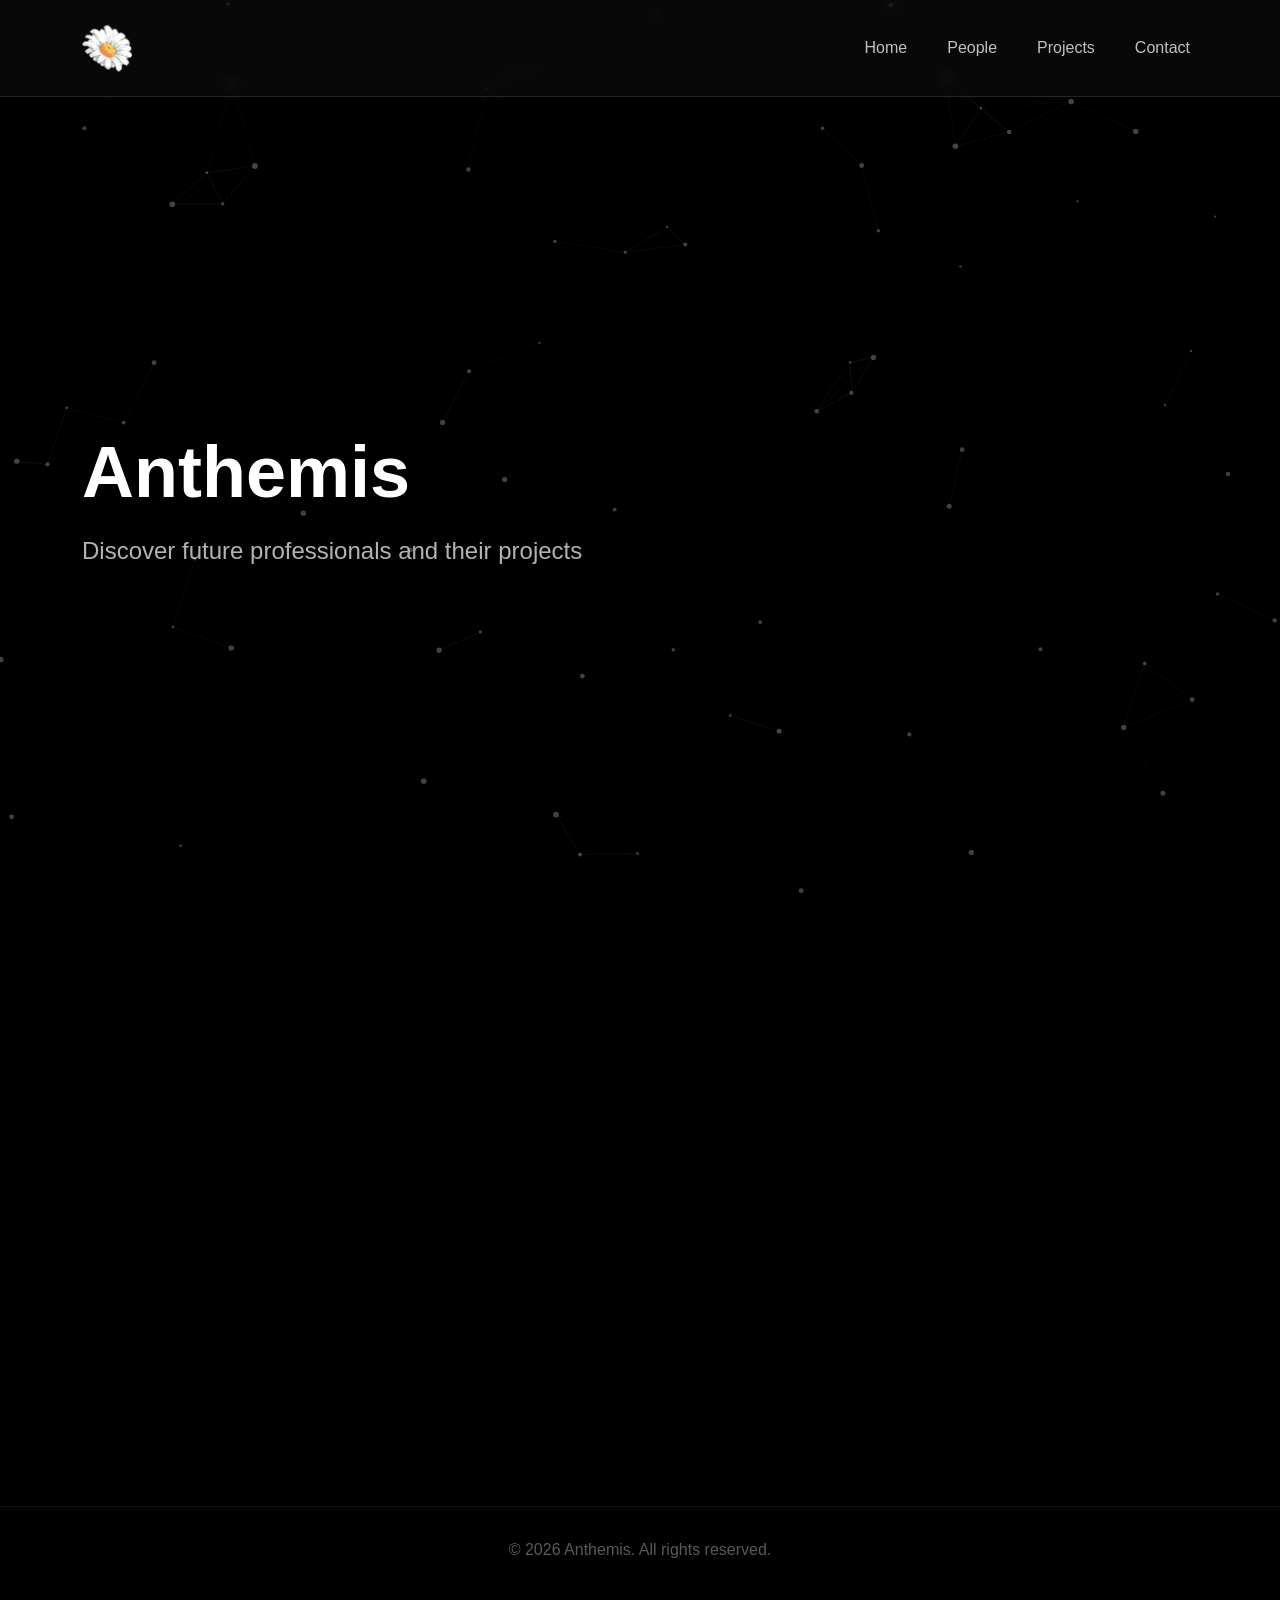
<file: index.html>
<!DOCTYPE html>
<html lang="en">
<head>
    <meta charset="UTF-8">
    <meta name="viewport" content="width=device-width, initial-scale=1.0">
    <link href="https://cdn.jsdelivr.net/npm/bootstrap@5.3.8/dist/css/bootstrap.min.css" rel="stylesheet" integrity="sha384-sRIl4kxILFvY47J16cr9ZwB07vP4J8+LH7qKQnuqkuIAvNWLzeN8tE5YBujZqJLB" crossorigin="anonymous">
    <link rel="stylesheet" href="/css/style.css">
    <link rel="icon" type="image/png" href="/assets/icons/logo.png">
    <title>Anthemis</title>
</head>
<body>
    <header>
        <nav class="navbar navbar-expand-md navbar-dark anthem-navbar">
            <div class="container">
                <a class="navbar-brand logo" href="/">
                    <img src="/assets/icons/logo.png" alt="Anthemis Logo">
                </a>

                <button 
                    class="navbar-toggler custom-toggler" 
                    type="button" 
                    data-bs-toggle="collapse" 
                    data-bs-target="#mainNavbar" 
                    aria-controls="mainNavbar" 
                    aria-expanded="false" 
                    aria-label="Toggle navigation">
                    <span class="navbar-toggler-icon"></span>
                </button>

                <div class="collapse navbar-collapse justify-content-end" id="mainNavbar">
                    <div class="mobile-menu-box">
                        <ul class="navbar-nav align-items-md-center gap-md-4">
                            <li class="nav-item">
                                <a class="nav-link" href="/">Home</a>
                            </li>
                            <li class="nav-item">
                                <a class="nav-link" href="/people/">People</a>
                            </li>
                            <li class="nav-item">
                                <a class="nav-link" href="/projects/">Projects</a>
                            </li>
                            <li class="nav-item">
                                <a class="nav-link" href="/contact/">Contact</a>
                            </li>
                        </ul>
                    </div>
                </div>
            </div>
        </nav>
    </header>
    
    <section class="hero">
        <div class="container hero-content">
            <h1>Anthemis</h1>
            <p>Discover future professionals and their projects</p>
        </div>
    </section>

    <section id="people-showcase">

    </section>

    <section id="projects-showcase">

    </section>

    <section id="contact-showcase">

    </section>




    <footer>
        <div class="container">
            © 2026 Anthemis. All rights reserved.
        </div>
    </footer>

    <canvas id="bg-canvas" width="600" height="600"></canvas>
    <script src="/js/background.js"></script>
    <script src="https://cdn.jsdelivr.net/npm/bootstrap@5.3.8/dist/js/bootstrap.bundle.min.js" integrity="sha384-FKyoEForCGlyvwx9Hj09JcYn3nv7wiPVlz7YYwJrWVcXK/BmnVDxM+D2scQbITxI" crossorigin="anonymous"></script>
</body>
</html>
</file>
<file: css/style.css>
/* General Settings */

* {
  box-sizing: border-box;
}

html {
  scroll-behavior: smooth;
}

body {
  font-family: Arial, sans-serif;
  background: #000;
  color: #fff;
  line-height: 1.6;
  min-height: 100vh;
}

a {
  text-decoration: none;
}

/* Header */

header {
  border-bottom: 1px solid rgba(255, 255, 255, 0.12);
  background: rgba(255, 255, 255, 0.03);
  position: sticky;
  top: 0;
  backdrop-filter: blur(8px);
  z-index: 1000;
}

/* Bootstrap Navbar Customization */

.anthem-navbar {
  padding: 18px 0;
}

.logo img {
  width: 50px;
}

.navbar-nav .nav-link {
  color: rgba(255, 255, 255, 0.75);
  font-weight: 500;
  transition: 0.2s ease;
}

.navbar-nav .nav-link:hover,
.navbar-nav .nav-link:focus {
  color: #fff;
}

/* Mobile Menu Button */

.custom-toggler {
  border: 1px solid rgba(255, 255, 255, 0.2);
  border-radius: 12px;
  padding: 8px 10px;
}

.custom-toggler:focus {
  box-shadow: none;
}

/* Hero Section */

.hero {
  min-height: calc(100vh - 91px);
  display: flex;
  align-items: center;
  background: transparent;
  padding: 0;
}

.hero-content {
  text-align: left;
}

.hero h1 {
  font-size: clamp(42px, 6vw, 72px);
  line-height: 1.1;
  margin-bottom: 20px;
  font-weight: 700;
}

.hero p {
  color: rgba(255, 255, 255, 0.7);
  max-width: 650px;
  font-size: clamp(18px, 2vw, 24px);
  margin: 0;
}

/* Other Sections */

section:not(.hero) {
  padding: 100px 0;
}

/* Footer */

footer {
  text-align: center;
  padding: 30px 0 50px;
  color: rgba(255, 255, 255, 0.35);
  border-top: 1px solid rgba(255, 255, 255, 0.08);
}

/* Background Canvas */

#bg-canvas {
  position: fixed;
  top: 0;
  left: 0;
  width: 100%;
  height: 100%;
  z-index: -1;
  background: #000;
  pointer-events: none;
}

/* Responsive Navbar */
.mobile-menu-box {
  margin-left: auto;
}

@media (max-width: 767.98px) {
  .anthem-navbar {
    padding: 16px 0;
  }

  .navbar-nav {
    gap: 8px;
  }

  .navbar-nav .nav-link {
    padding: 10px 0;
  }

  .hero {
    min-height: calc(100vh - 83px);
  }
}

/* Small Screens */

@media (max-width: 600px) {
  .hero h1 {
    font-size: 38px;
  }

  .hero p {
    font-size: 18px;
  }
}
</file>
